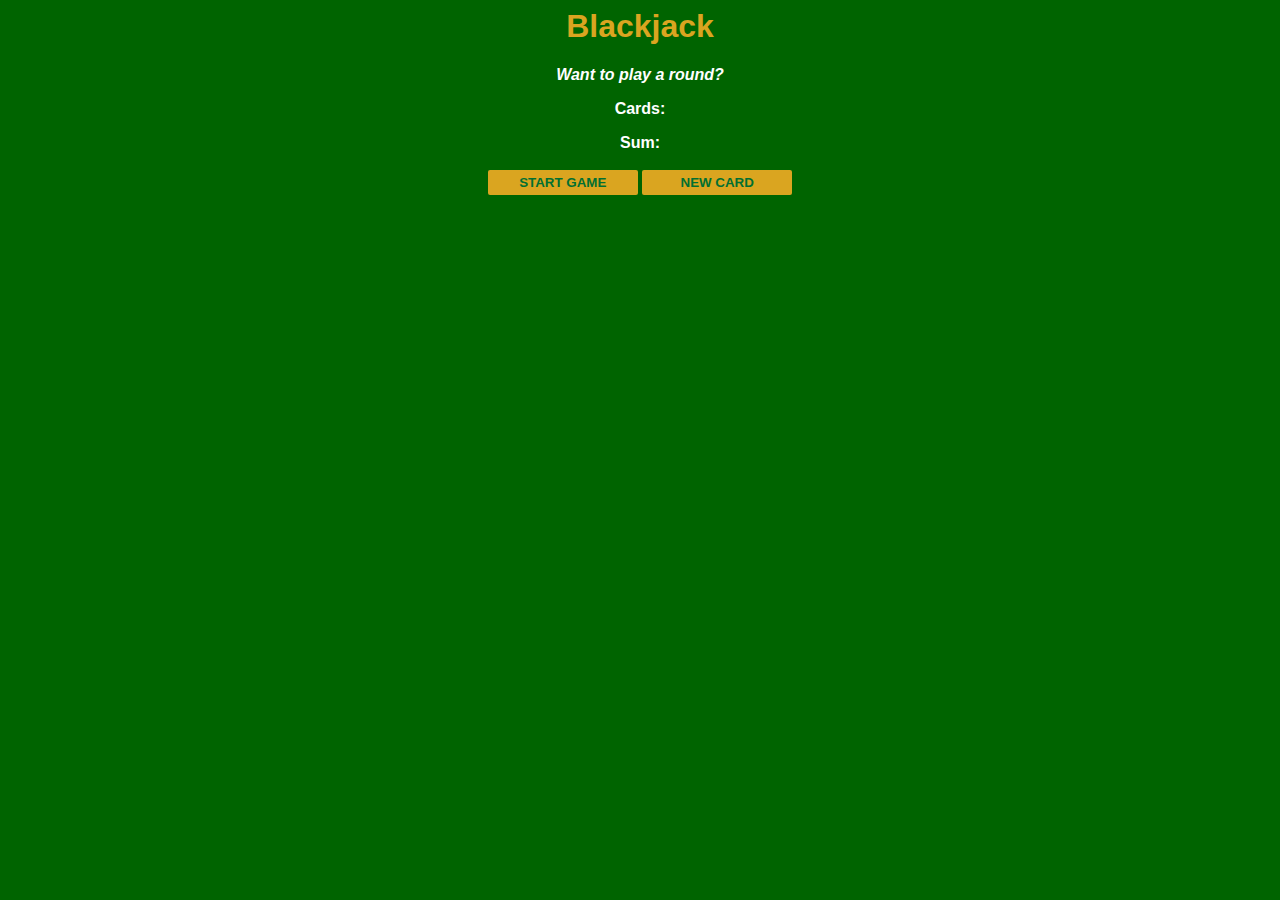
<file: Blackjack Game/index.html>
<html>
    <head>
        <link rel="stylesheet" href="style.css">
    </head>
    <body>
        <h1>Blackjack</h1>
        <p id="message-el">Want to play a round?</p>
        <p id="cards-el">Cards:</p>
        <p id="sum-el">Sum:</p>
        <button onclick="startGame()">START GAME</button>
        <button onclick="newCard()">NEW CARD</button>
        <script src="app.js"></script>
    </body>
</html>
</file>
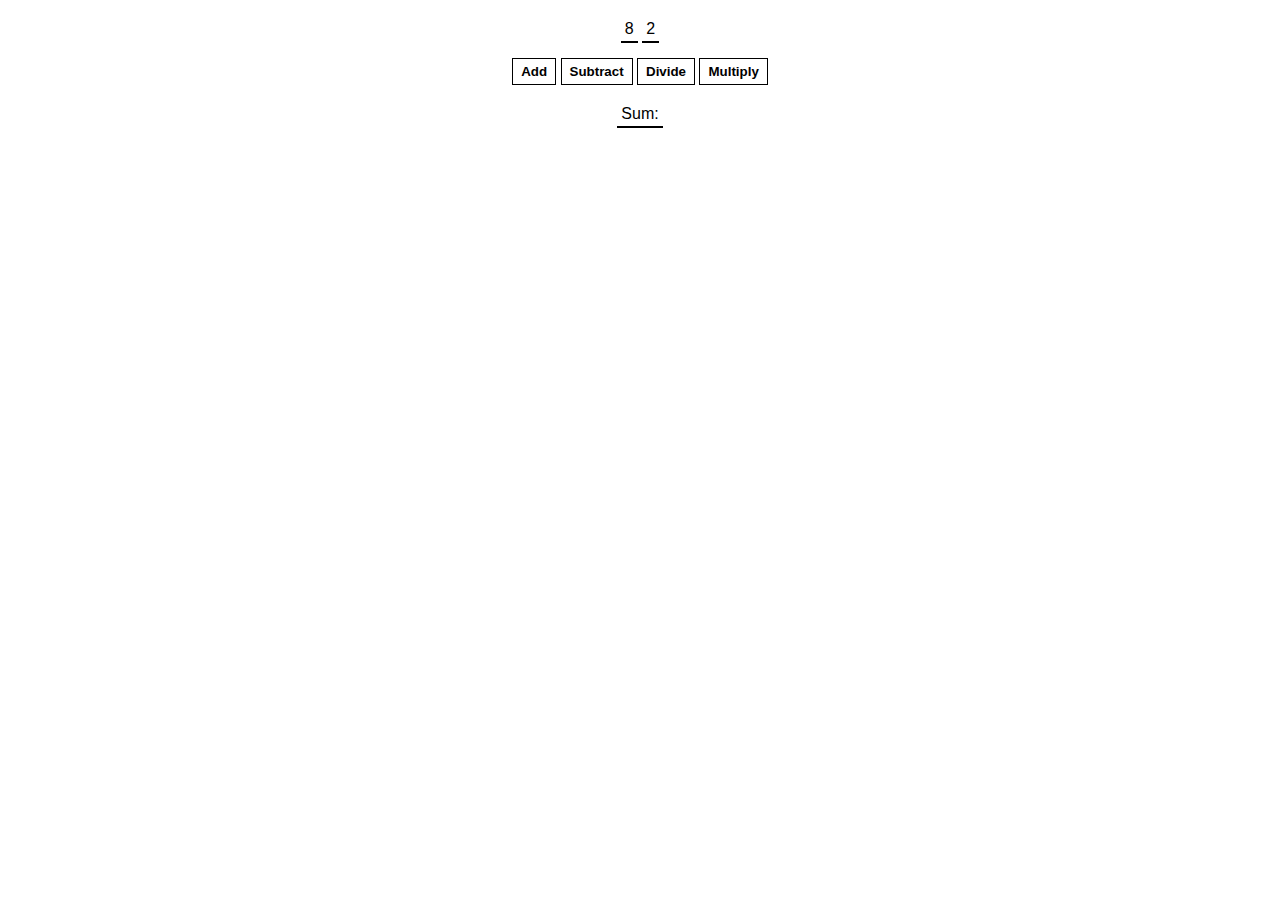
<file: Simple Calculator/index.html>
<html>
    <head>
        <link rel="stylesheet" href="style.css">
    </head>
    <body>
        <span id="num1-el"></span>
        <span id="num2-el"></span>
        <br>
        <button onclick="add()">Add</button>
        <button onclick="subtract()">Subtract</button>
        <button onclick="divide()">Divide</button>
        <button onclick="multiply()">Multiply</button>
        <br>
        <span id="sum-el">Sum: </span>
        <script src="app.js"></script>
    </body>
</html>
</file>
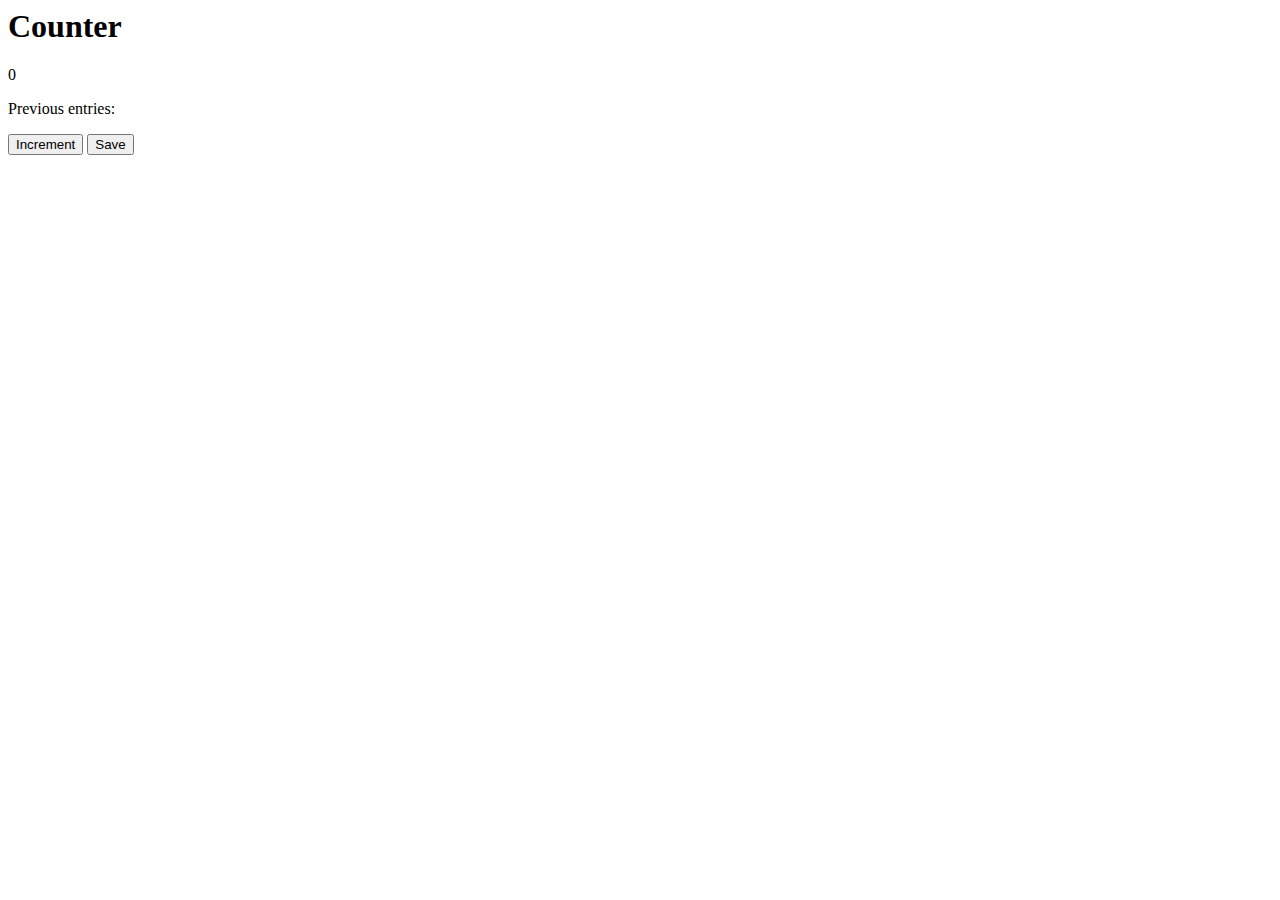
<file: Simple Counter/index.html>
<html lang="en">
<body>
    <h1>Counter</h1>
    <p id="count-el">0</p>
    <p id="save-el">Previous entries: </p>
    <button id=increment-btn onclick="increment()">Increment</button>
    <button id="save-btn" onclick="save()">Save</button>
    <script src="app.js"></script>
</body>
</html>
</file>
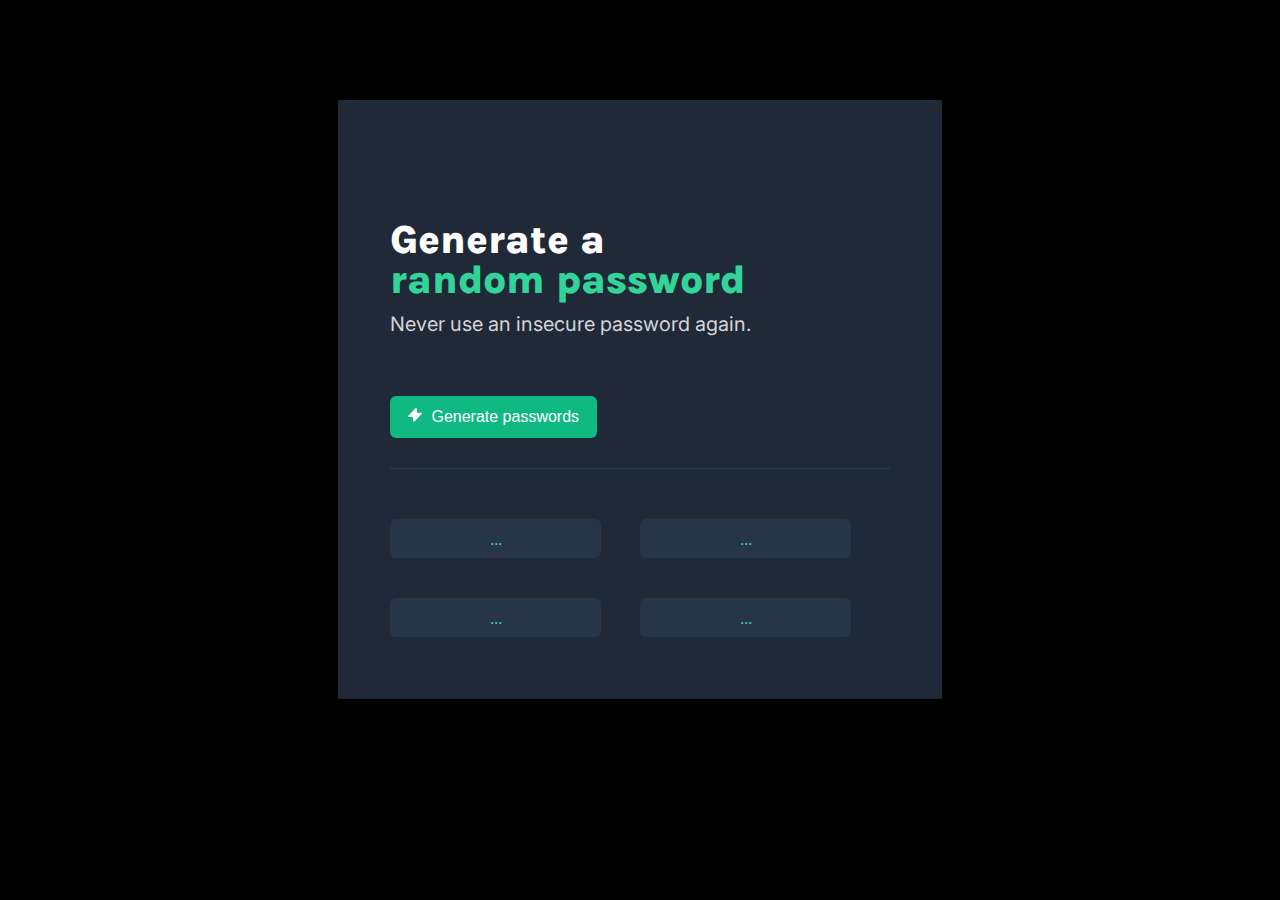
<file: Solo Project - Random Password Generator/index.html>
<html lang="en">
<head>
    <meta charset="UTF-8">
    <meta http-equiv="X-UA-Compatible" content="IE=edge">
    <meta name="viewport" content="width=device-width, initial-scale=1.0">
    <link rel="stylesheet" href="style.css">
    <title>Random Password Generator</title>
</head>
<body>
    <main class="container">
        <header class="heading">
            <h1>Generate a <br><span>random password</span></h1>
            <p>Never use an insecure password again.</p>
        </header>
        <div class="btn-container">
            <button class="generate-btn" onclick="generatePassword()">
                <svg width="50" height="49" viewBox="0 0 50 49" fill="none" xmlns="http://www.w3.org/2000/svg">
                    <path fill-rule="evenodd" clip-rule="evenodd" d="M29.6451 0.123719C31.1318 0.474093 32.1429 1.50489 32.1429 2.67031V16.0209L46.4286 16.0209C47.7603 16.0209 48.9813 16.5749 49.5963 17.4579C50.2113 18.341 50.1181 19.4066 49.3544 20.2223L24.3544 46.9235C23.4605 47.8782 21.8416 48.2892 20.3549 47.9388C18.8682 47.5885 17.8571 46.5577 17.8571 45.3922L17.8571 32.0416H3.57144C2.23974 32.0416 1.01865 31.4877 0.403658 30.6046C-0.211334 29.7215 -0.118068 28.6559 0.64561 27.8403L25.6456 1.1391C26.5395 0.184345 28.1584 -0.226655 29.6451 0.123719Z" fill="white"/>
                </svg>
                <span>Generate passwords</span>
            </button>
        </div>
        <hr>
        <section class="passwords-section">
            <div class="password-container">
                <span id="pass-el-1">...</span>
            </div>
            <div class="password-container">
                <span id="pass-el-2">...</span>
            </div>
            <div class="password-container">
                <span id="pass-el-3">...</span>
            </div>
            <div class="password-container">
                <span id="pass-el-4">...</span>
            </div>
        </section>
    </main>
    <script src="app.js"></script>
</body>
</html>
</file>
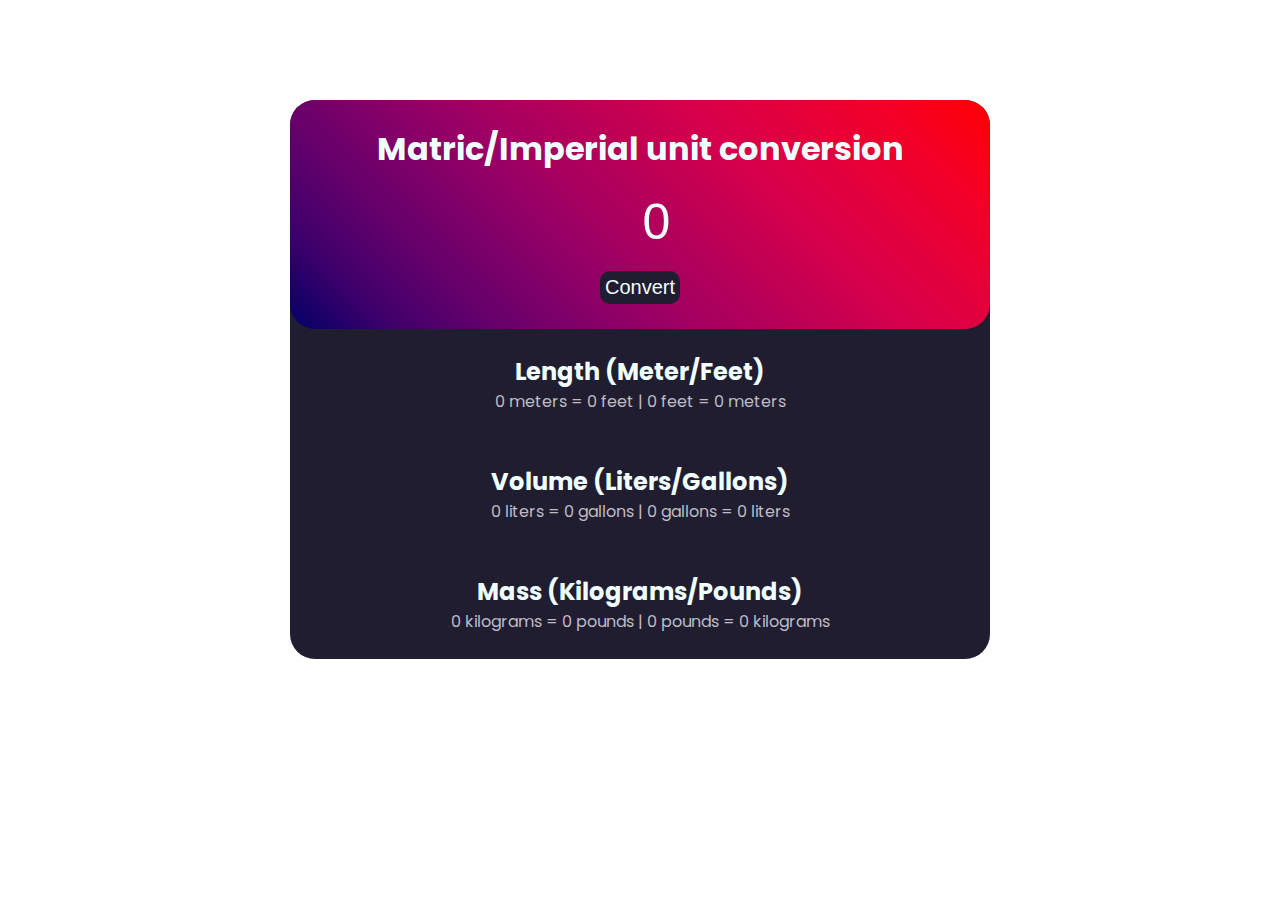
<file: Solo Project - Unit Converter/index.html>
<html lang="en">
<head>
    <meta charset="UTF-8">
    <meta http-equiv="X-UA-Compatible" content="IE=edge">
    <meta name="viewport" content="width=device-width, initial-scale=1.0">
    <link rel="stylesheet" href="style.css">
    <title>Metric-Imperial Coverter</title>
</head>
<body>
    <div class="container">
        <div class="unit-view">
            <h1>Matric/Imperial unit conversion</h1>
            <input type="number" name="value" id="value-el">
            <div class="btn-container">
                <button id="conver-btn" onclick="convert()">Convert</button>
            </div>
        </div>
        <div class="unit-convert">
            <div class="unit-container">
                <h2>Length (Meter/Feet)</h2>
                <p id="length-el">0 meters = 0 feet | 0 feet = 0 meters</p>
            </div>
            <div class="unit-container">
                <h2>Volume (Liters/Gallons)</h2>
                <p id="volume-el">0 liters = 0 gallons | 0 gallons = 0 liters</p>
            </div>
            <div class="unit-container">
                <h2>Mass (Kilograms/Pounds)</h2>
                <p id="mass-el">0 kilograms = 0 pounds | 0 pounds = 0 kilograms</p>
            </div>

        </div>
    </div>
    <script src="app.js"></script>
</body>
</html>
</file>
<file: Blackjack Game/style.css>
body {
    font-family: 'Trebuchet MS', 'Lucida Sans Unicode', 'Lucida Grande', Arial, sans-serif;
    background: darkgreen;
    font-weight: bold;
    color: white;
    text-align: center;
}

h1 {
    color: goldenrod;
}

#message-el {
    font-style: italic;
}

button {
    color: #016f32;
    width: 150px;
    background: goldenrod;
    padding-top: 5px;
    padding-bottom: 5px;
    font-weight: bold;
    border: none;
    border-radius: 2px;
    margin-bottom: 2px;
    margin-top: 2px;
}
</file>
<file: Simple Calculator/style.css>
body {
    font-family: Arial, Helvetica, sans-serif;
    padding: 20px 0;
    margin: 0;
    text-align: center;
}

span {
    border-bottom: 2px solid black;
    padding: 4px;
}

button {
    margin: 20px 0;
    background: white;
    color: black;
    border: 1px solid black;
    font-weight: bold;
    cursor: pointer;
    padding: 5px 8px;
}
</file>
<file: Solo Project - Random Password Generator/style.css>
@import url('https://fonts.googleapis.com/css2?family=Karla&display=swap');
@import url('https://fonts.googleapis.com/css2?family=Inter&display=swap');

html, body {
    font-family: 'Inter', sans-serif;;
    margin: 0;
    padding: 0;
    background: black;
    overflow: hidden;
}

main {
    padding: 110px 52px 42px;
    margin: 100px auto;
    width: 500px;
    background: #1F2937;
}

h1 {
    font-family: 'Karla', sans-serif;
    font-size: 40px;
    line-height: 40px;
    font-weight: 800;
    margin: 10px 0;
    color: #FFFFFF;
}

.heading span {
    color: #34D399;
}

p {
    font-weight: normal;
    font-size: 20px;
    line-height: 28px;
    margin: 10px 0;
    color: #D5D4D8;
}

button {
    height: 42px;
    font-weight: 500;
    font-size: 16px;
    line-height: 24px;
    margin-top: 48px;
    padding: 9px 18px;
    color: white;
    background-color: #10B981;
    border: none;
    border-radius: 6px;
    cursor: pointer;
}

svg {
    width: 14px;
    height: 14px;
    margin-right: 5px;
}


hr {
    margin: 30px 0;
    border-style: none;
    border-top: 1px solid #2F3E53;;
}

.passwords-section {
    text-align: center;
    display: grid;
    justify-items:auto;
    grid-template-columns: 50% 50%;
}

.password-container {
    display: flex;
    align-items: center;
    justify-content: center;
    color: #34D399;
    margin: 20px 0;
    width: 211px;
    height: 39px;
    background: #273549;
    border-radius: 6px;
}
</file>
<file: Solo Project - Unit Converter/style.css>
@import url('https://fonts.googleapis.com/css2?family=Poppins:wght@300&display=swap');

* {
    margin: 0;
    padding: 0;
    box-sizing: border-box;
}

body {
    color: azure;
    font-family: 'Poppins', sans-serif;
    overflow: hidden;
}

.container {
    display: flex;
    flex-direction: column;
    margin: 100px auto;
    text-align: center;
    background: rgb(33, 29, 49);
    border-radius: 25px;
    width: 700px;
}

.unit-view {
    border-radius: 25px;
    background-image: linear-gradient(
    45deg,
    hsl(240deg 100% 20%) 0%,
    hsl(275deg 100% 21%) 11%,
    hsl(296deg 100% 21%) 22%,
    hsl(313deg 100% 26%) 33%,
    hsl(324deg 100% 32%) 44%,
    hsl(333deg 100% 37%) 56%,
    hsl(339deg 100% 42%) 67%,
    hsl(345deg 100% 45%) 78%,
    hsl(351deg 100% 48%) 89%,
    hsl(0deg 100% 50%) 100%
    );
    padding: 25px;
}

.unit-container {
    padding: 25px;
}

.unit-container p {
    color: rgb(190, 188, 197);
}

#value-el {
    padding: 20px;
    color: azure;
    background: none;
    border: none;
    outline: none;
    text-align: center;
    font-size: 50px;
}

input[type=number]::-webkit-inner-spin-button, 
input[type=number]::-webkit-outer-spin-button { 
    -webkit-appearance: none;
    -moz-appearance: none;
    appearance: none;
    margin: 0; 
}

button {
    color: azure;
    font-size: 20px;
    border-radius: 10px;
    background: rgb(33, 29, 49);
    border: none;
    padding: 5px;
}

button:hover {
    background: rgb(40, 37, 54);
}
</file>
